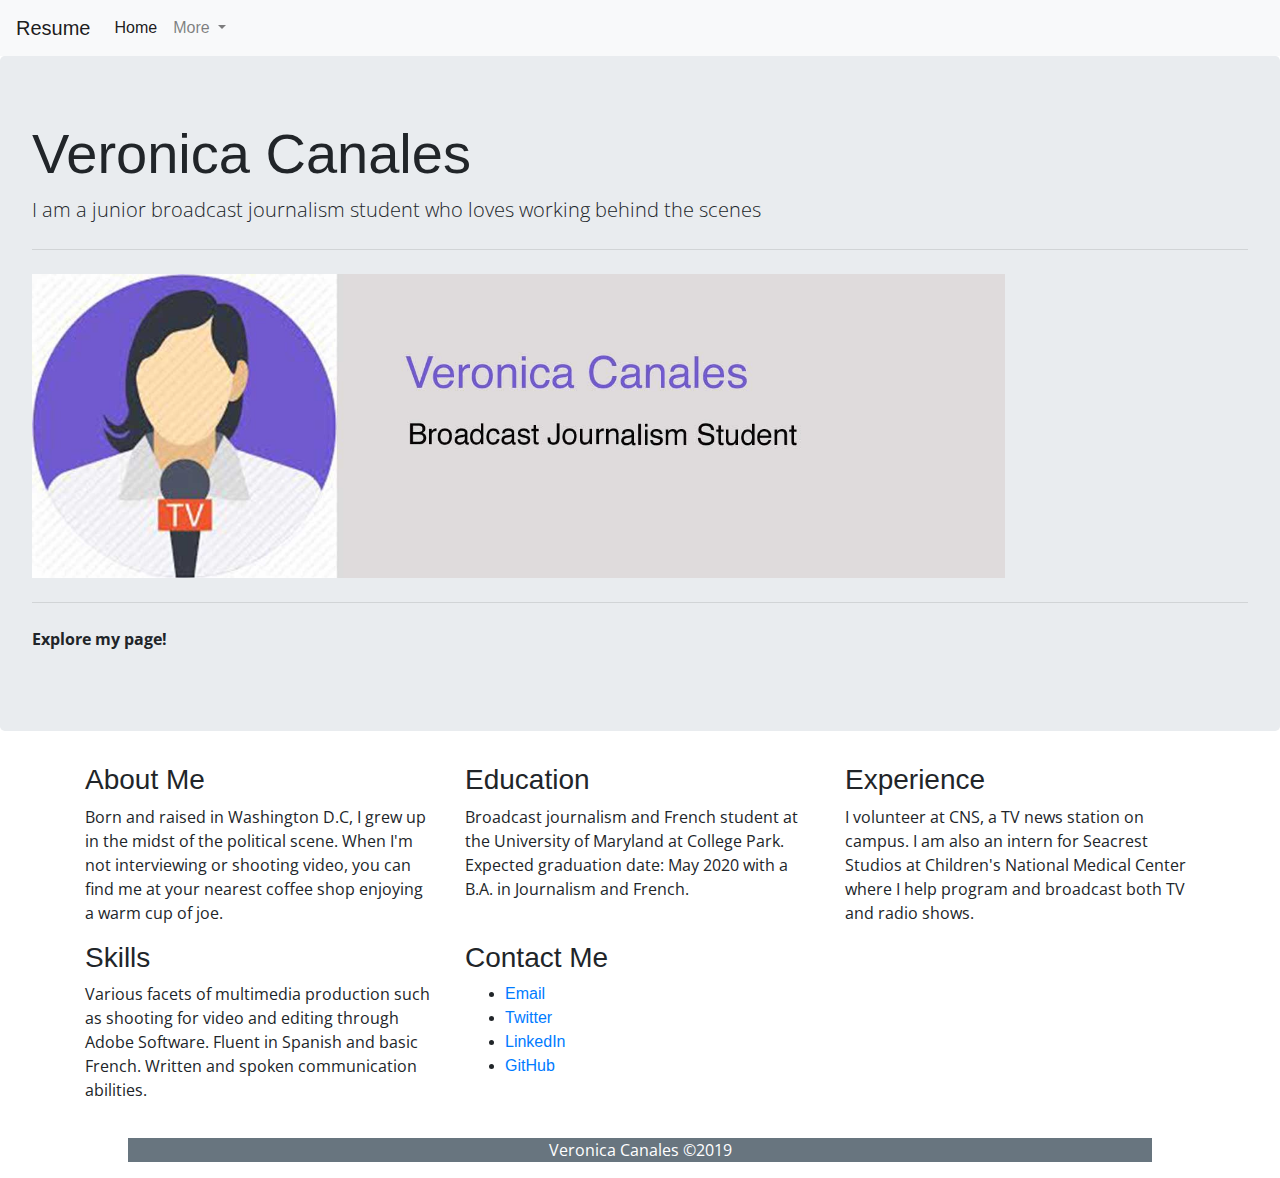
<file: resume project/veronica-canales-resume.html>
<!DOCTYPE html>
<html lang="en">
<title>Veronica Canales Resume</title>
<head>
<link rel="stylesheet" type="text/css" href="style.css">
<meta name="viewport" content="width=device-width, initial-scale=1.0">
<link href="https://fonts.googleapis.com/css?family=Open+Sans" rel="stylesheet">


<!-- Bootstrap CSS -->
<link rel="stylesheet" href="https://stackpath.bootstrapcdn.com/bootstrap/4.3.1/css/bootstrap.min.css" integrity="sha384-ggOyR0iXCbMQv3Xipma34MD+dH/1fQ784/j6cY/iJTQUOhcWr7x9JvoRxT2MZw1T" crossorigin="anonymous">
</head>

<body>

  <nav class="navbar navbar-expand-lg navbar-light bg-light">
   <a class="navbar-brand" href="#">Resume</a>
   <button class="navbar-toggler" type="button" data-toggle="collapse" data-target="#navbarSupportedContent" aria-controls="navbarSupportedContent" aria-expanded="false" aria-label="Toggle navigation">
     <span class="navbar-toggler-icon"></span>
   </button>

   <div class="collapse navbar-collapse" id="navbarSupportedContent">
     <ul class="navbar-nav mr-auto">
       <li class="nav-item active">
         <a class="nav-link" href="#">Home <span class="sr-only">(current)</span></a>
       </li>
       <li class="nav-item dropdown">
         <a class="nav-link dropdown-toggle" href="#" id="navbarDropdown" role="button" data-toggle="dropdown" aria-haspopup="true" aria-expanded="false">
           More
         </a>
         <div class="dropdown-menu" aria-labelledby="navbarDropdown">
           <a class="dropdown-item" href="#">About Me</a>
           <div class="dropdown-divider"></div>
           <a class="dropdown-item" href="#">Education</a>
           <a class="dropdown-item" href="#">Experience</a>
           <a class="dropdown-item" href="#">Skills</a>
           <a class="dropdown-item" href="#">Contact Me</a>
         </div>
       </li>
     </ul>
   </div>
  </nav>


  <div class="jumbotron">
 <h1 class="display-4">Veronica Canales</h1>
 <p class="lead">I am a junior broadcast journalism student who loves working behind the scenes</p>
 <hr class="my-4">
 <img src="images/banner.jpg" alt="Banner" class="bg">
 <hr class="my-4">
 <p><strong>Explore my page!</strong></p>
</div>

<div class="container">
        <div class="row">
                <div class="col-md-4">
                        <h3>About Me</h3>
                        <p>Born and raised in Washington D.C, I grew up in the midst of the political scene. When I'm not interviewing or shooting video, you can find me at your nearest coffee shop enjoying a warm cup of joe.</p>
                </div>

                <div class="col-md-4">
                        <h3>Education</h3>
                        <p>Broadcast journalism and French student at the University of Maryland at College Park. Expected graduation date: May 2020 with a B.A. in Journalism and French.</p>
                </div>

                <div class="col-md-4">
                        <h3>Experience</h3>
                        <p>I volunteer at CNS, a TV news station on campus. I am also an intern for Seacrest Studios at Children's National Medical Center where I help program and broadcast both TV and radio shows.</p>
                </div>
                <div class="col-md-4">
                        <h3>Skills</h3>
                        <p>Various facets of multimedia production such as shooting for video and editing through Adobe Software. Fluent in Spanish and basic French. Written and spoken communication abilities.</p>
                </div>

                <div class="col-md-4">
                        <h3>Contact Me</h3>
                        <ul>
                          <li><a href="canalesveronica454@gmail.com">Email</a></li>
                          <li><a href="https://twitter.com/vcanalesx">Twitter</a></li>
                          <li><a href="https://www.linkedin.com/in/veronica-canales-70194917a/">LinkedIn</a></li>
                          <li><a href="https://github.com/vcanales2/Veronica-Canales-Jour352">GitHub</a></li>
                </div>
        </div>
</div>


<div class="footer">
  <p>Veronica Canales ©2019</p>
</div>

  <!-- jQuery first, then Popper.js, then Bootstrap JS -->
     <script src="https://code.jquery.com/jquery-3.3.1.slim.min.js" integrity="sha384-q8i/X+965DzO0rT7abK41JStQIAqVgRVzpbzo5smXKp4YfRvH+8abtTE1Pi6jizo" crossorigin="anonymous"></script>
  <script src="https://cdnjs.cloudflare.com/ajax/libs/popper.js/1.14.7/umd/popper.min.js" integrity="sha384-UO2eT0CpHqdSJQ6hJty5KVphtPhzWj9WO1clHTMGa3JDZwrnQq4sF86dIHNDz0W1" crossorigin="anonymous"></script>
  <script src="https://stackpath.bootstrapcdn.com/bootstrap/4.3.1/js/bootstrap.min.js" integrity="sha384-JjSmVgyd0p3pXB1rRibZUAYoIIy6OrQ6VrjIEaFf/nJGzIxFDsf4x0xIM+B07jRM" crossorigin="anonymous"></script>


</body>

</html>
</file>
<file: resume project/style.css>
@media screen and (max-width: 480px) {
 /*Add CSS that only activates on screens less than 480x here*/

}


@media screen and (max-width: 480px) {
 p {
   font-size:16px;
 }
}


h1 {
  font-size:1.5em;
  font-family:sans-serif;
}

h2 {
  font-size:1em;
  font-family:sans-serif;
}

p {
  font-family: 'Open Sans',sans-serif;
}

.footer {
  margin: 0 auto;
  margin-top: 20px;
  align: center;
  bottom: 0;
  width: 80%;
  background-color: #68757F;
  color: white;
  text-align: center;
}


.bg {
  /* The image used */
  background-image: url("images/banner.jpg");

  /* Full height */
  height: 50%;

  /* Center and scale the image nicely */
  background-position: center;
  background-repeat: no-repeat;
  background-size: cover;
  max-width: 80%;
  height: auto;
  margin: 0 auto;
}
</file>
